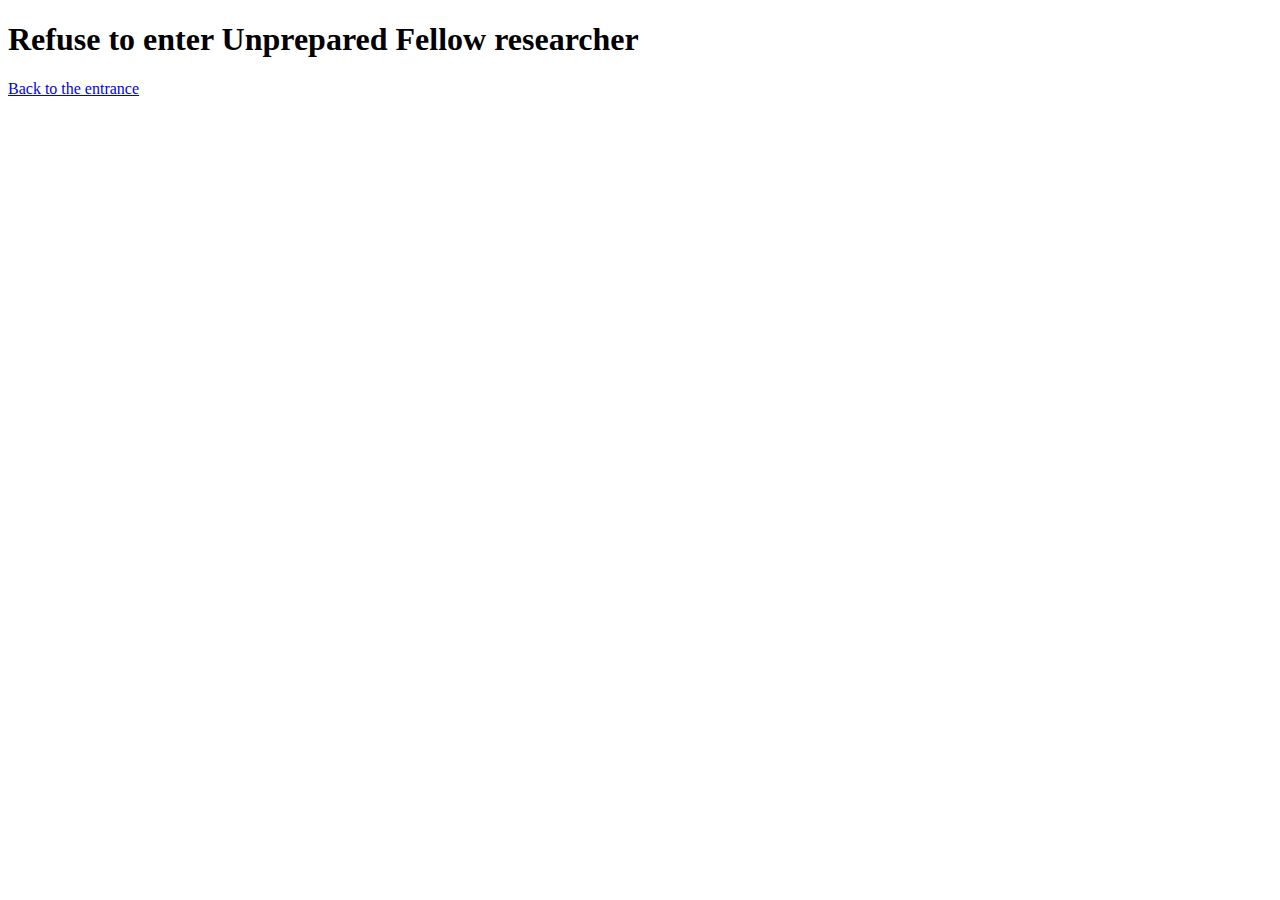
<file: data/data.html>
<!DOCTYPE html>
<html lang="en">
<head>
    <meta charset="UTF-8">
    <meta http-equiv="X-UA-Compatible" content="IE=edge">
    <meta name="viewport" content="width=device-width, initial-scale=1.0">
    <title>Herbarium and Beastiary</title>
</head>
<body>
    <h1>Refuse to enter Unprepared Fellow researcher</h1>
    <a href="../index.html" >Back to the entrance</a>
</body>
</html>
</file>
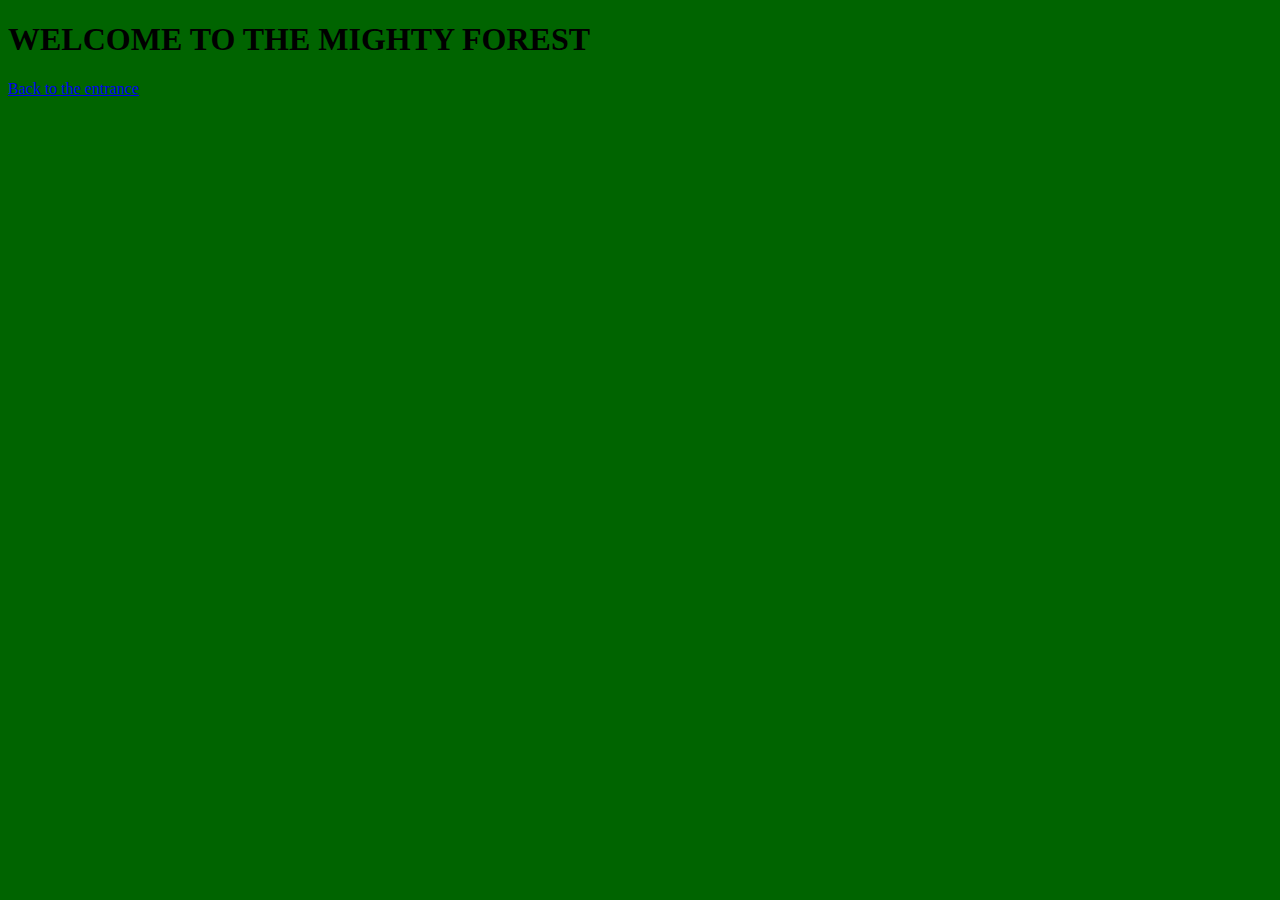
<file: flora/flora.html>
<!DOCTYPE html>
<html lang="en">
<head>
    <meta charset="UTF-8">
    <meta http-equiv="X-UA-Compatible" content="IE=edge">
    <meta name="viewport" content="width=device-width, initial-scale=1.0">
    <link rel="stylesheet" href="florastyle.css">
    <title>Native Flora</title>
</head>
<body>
    <h1>WELCOME TO THE MIGHTY FOREST</h1>
    <a href="../index.html" >Back to the entrance</a>
</body>
</html>
</file>
<file: flora/florastyle.css>
body{
    background-color: darkgreen;
}
</file>
